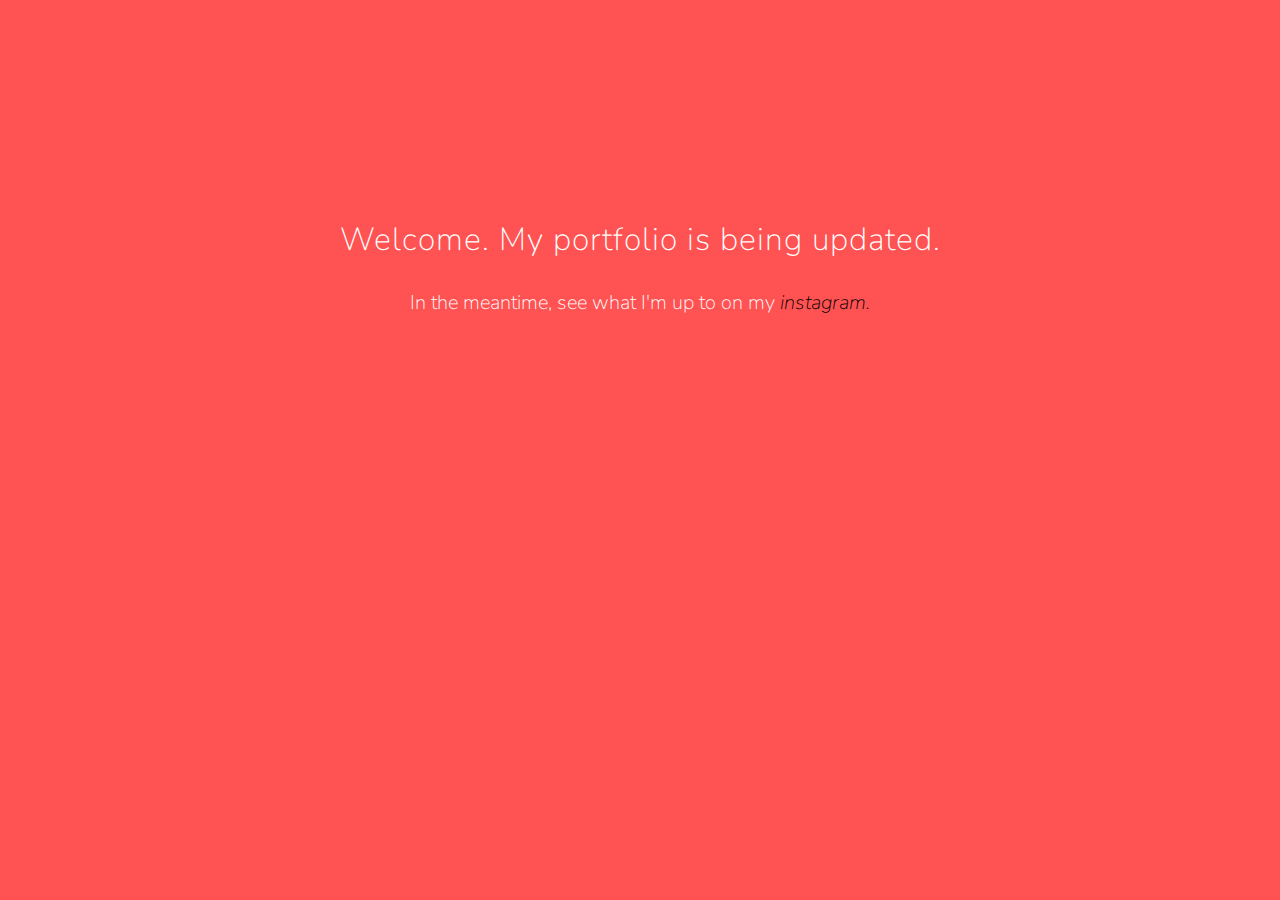
<file: index.html>
<!DOCTYPE HTML>
<html>
<head>
    <title>Meaghan Socaciu</title>
    <meta http-equiv="Content-Type" content="text/html; charset=UTF-8" />
    <meta name="viewport" content="width=device-width">
    <link href="css/reset.css" rel="stylesheet" type="text/css" />
    <link href="css/stylesheet.css" rel="stylesheet" type="text/css" />
    <link href='https://fonts.googleapis.com/css?family=Nunito:300,400,400i' rel='stylesheet' type='text/css'>
    <script src="https://ajax.googleapis.com/ajax/libs/jquery/2.2.2/jquery.min.js"></script>
</head>
<body>
<center>
  <br>
  <br>
<h1>
  Welcome. My portfolio is being updated.
</h1>
<center>
<br>
<br>
<p>
In the meantime, see what I'm up to on my <a href="https://www.instagram.com/meaghan.so/"> instagram.</a>
</p>
</body>

</html>
</file>
<file: css/stylesheet.css>
html {
  box-sizing: border-box; }

*, *::after, *::before {
  box-sizing: inherit; }

html {
  box-sizing: border-box;
  position: relative;
  min-height: 100%; }

*, *:before, *:after {
  box-sizing: inherit; }

* {
  padding: 0;
  margin: 0; }

body {background-color: #FF5252;}

.bigbox {
  width: 100%; }

.center-contents {
  text-align: center; }

.box1 {
  position:relative;
  /*background-image: url("http://msocaciu.me/img/EXP1.jpg");*/
  background-color: pink;
  background-position: center;
  background-size: cover;
  height: 300px; }

.box:hover {
  cursor: hand;
  opacity: .9; }

/* line 33, /Users/MeaghanSocaciu1/Desktop/portfoliosite/css/stylesheet.scss */
.box2 {
  position:relative;
  background-color: red;
  /*background-image: url("http://msocaciu.me/img/MM3.png");*/
  background-position: center;
  background-size: cover;
  height: 300px; }

.box3 {
  position:relative;
  background-color: yellow;
  /*background-image: url("http://msocaciu.me/img/influx_full2.jpg");*/
  background-position: center;
  background-size: cover;
  height: 300px; }

.box4 {
  background-color: blue;
  /*background-image: url("http://msocaciu.me/img/postershow_desktop2.jpg");*/
  background-position: center;
  background-size: cover;
  height: 300px; }

.box5 {
  position:relative;
  background-color: orange;
  /*background-image: url("http://msocaciu.me/img/TTT.png");*/
  background-position: center;
  background-size: cover;
  height: 300px; }

.box6 {
  position:relative;
  background-color: purple;
  /*background-image: url("http://msocaciu.me/marchahead/img/march_ahead_web1.jpg");*/
  background-position: center;
  background-size: cover;
  height: 300px; }

  .box7 {
    position:relative;
    background-color: green;
    /*background-image: url("http://msocaciu.me/img/pet-population-mockup-1.jpg");*/
    background-position: center;
    background-size: cover;
    height: 300px; }

  .box8 {
    position:relative;
    background-color: indigo;
    /*background-image: url("http://msocaciu.me/img/octavo_bs.jpg");*/
    background-position: center;
    background-size: cover;
    height: 300px; }

  .box9 {
    position:relative;
    background-color: black;
    /*background-image: url("http://msocaciu.me/asuholiday/img/asucard1.jpg");*/
    background-position: center;
    background-size: cover;
    height: 300px; }

.box a {
  position: static;
}
.box span {
  position:absolute;
  width:100%;
  height:100%;
  top:0;
  left: 0;

  z-index: 1;

}
.col-fill {
  padding-top: 25px;
  margin: 0;
  display: inline-block; }

.foot {
  height: 60px;
  margin-top: 40px;
  overflow: auto;
  position: fixed;
  left: 0;
  bottom: 0;
  width: 100%; }

h1 {
  color: white;
  font-family: 'Nunito', sans-serif;
  font-size: 24pt;
  font-weight: 100;
  margin-top: 40%;
  margin-left: 10%;
  margin-right: 10%;
  text-align: center; }

.icon {
  float: right;
  width: 30px;
  margin-right: 20px; }

img {
  width: 100%; }

.label {
  position: absolute;
  width: 100%;
  bottom: 0;
  background: green;
  text-align: center; }

p {
  color: white;
  font-size: 12pt;
  font-family: 'Nunito', sans-serif;
  font-weight: 100;
  line-height: 1.5em;
  margin-left: 10%;
  margin-right: 10%;
  /*padding-top:.5%;*/
  text-align: center; }

.name {
  color: white;
  font-family: 'Nunito', sans-serif;
  font-size: 15pt;
  font-weight: 100;
  left: 10px;
  letter-spacing: 2px;
  padding-left: 10px;
  padding-top: 10px;
  position: fixed;
  top: 10px;
  width: 225px;
  z-index: 1; }

.nav {
  color: white;
  font-family: 'Nunito', sans-serif;
  font-size: 15pt;
  font-weight: 100;
  letter-spacing: 2px;
  padding-right: 10px;
  padding-top: 10px;
  position: absolute;
  right: 10px;
  top: 10px; }

.left-right-icons {
  margin: 0;
  display: inline-block;
  margin-left: 10px;
  margin-right: 10px;
  text-align: center; }

.left-right-icons img {
  display: block;
  margin-left: auto;
  margin-right: auto;
  padding-top: 10px; }

  a {
    color: black;
    display: inline-block;
    position: relative;
    font-style: italic;
    text-decoration: none; }

  a:after {
    content: '';
    position: absolute;
    background: black;
    height: 2px;
    width: 0%;
    transform: translateX(-50%);
    left: 50%;
    bottom: 0;
    transition: .35s ease; }

  a:hover:after, a:focus:after, a:active:after {
    width: 100%;
    border-radius: 20px; }

.button_container {
  position: fixed;
  top: 3%;
  right: 22px;
  height: 27px;
  width: 35px;
  cursor: pointer;
  z-index: 1001;
  transition: opacity .25s ease; }

  .button_container:hover {
    opacity: .7; }

  .button_container.active .top {
    transform: translateY(11px) translateX(0) rotate(45deg);
    background: #FFF;
    z-index:1001; }

  .button_container.active .middle {
    opacity: 0;
    background: #FFF;
   z-index:1001; }

  .button_container.active .bottom {
    transform: translateY(-11px) translateX(0) rotate(-45deg);
    background: #FFF;
   z-index:1001; }

  .button_container span {
    background: white;
    border: none;
    border-radius: 20px;
    height: 3px;
    width: 100%;
    position: absolute;
    top: 0;
    left: 0;
    transition: all .35s ease;
    cursor: pointer; }

    .button_container span:nth-of-type(2) {
      top: 11px; }

    .button_container span:nth-of-type(3) {
      top: 22px; }

.overlay {
  position: fixed;
  z-index:1000;
  background: #FF5252;
  top: 0;
  left: 0;
  width: 100%;
  height: 0%;
  opacity: 0;
  visibility: hidden;
  transition: opacity .35s, visibility .35s, height .35s;
  overflow: hidden; }

  .overlay.open {
    opacity: .9;
    visibility: visible;
    height: 100%; }

    .overlay.open li {
      animation: fadeInRight .5s ease forwards;
      animation-delay: .35s; }

      .overlay.open li:nth-of-type(2) {
        animation-delay: .4s; }

      .overlay.open li:nth-of-type(3) {
        animation-delay: .45s; }

      .overlay.open li:nth-of-type(4) {
        animation-delay: .50s; }

.overlay nav {
    position: relative;
    height: 70%;
    top: 50%;
    transform: translateY(-50%);
    font-size: 12pt;
    font-family: 'Nunito', sans-serif;
    font-style: italic;
    font-weight: 400;
    text-align: center; }

.overlay ul {
    list-style: none;
    padding: 0;
    letter-spacing: 20px;
    margin: 0 auto;
    display: inline-block;
    position: relative;
    height: 100%; }

.overlay ul li {
      display: block;
      height: 25%;
      height: calc(100% / 4);
      min-height: 50px;
      position: relative;
      opacity: 0; }

      .overlay ul li a {
        color: #FFF;
        display: block;
        font-size: 12pt;
        font-style: italic;
        font-weight: 400;
        overflow: hidden;
        padding-bottom: 5px;
        position: relative; }

.overlay ul li a:hover:after, .overlay ul li a:focus:after, .overlay ul li a:active:after {
          width: 100%; }

.overlay ul li a:after {
          content: '';
          position: absolute;
          bottom: 0;
          left: 50%;
          width: 0%;
          transform: translateX(-50%);
          height: 3px;
          background: #FFF;
          transition: .35s; }

@keyframes fadeInRight {
  0% {
    opacity: 0;
    left: 20%; }
  100% {
    opacity: 1;
    left: 0; } }
@media (min-width: 900px) {
  .center-contents {
    text-align: center;
    padding-top: 104px;
    align-items: stretch; }

  .box {
    background-position: center;
    flex-grow: 1;
    height: 50vh;
    width: 33%;
    letter-spacing: .2px;
    text-align: left;
    vertical-align: top; }

  .nav {
    font-size: 20pt; }

  h1 {
    font-size: 24pt;
    letter-spacing: 1px;
    margin-top: 15%;}

  p {
    font-size: 15pt;
    width: 60%; }

  .bigbox {
    display: flex;
    flex-wrap: wrap;
    flex-flow: row wrap; }

  body > * {
    flex-shrink: 0; } }
</file>
